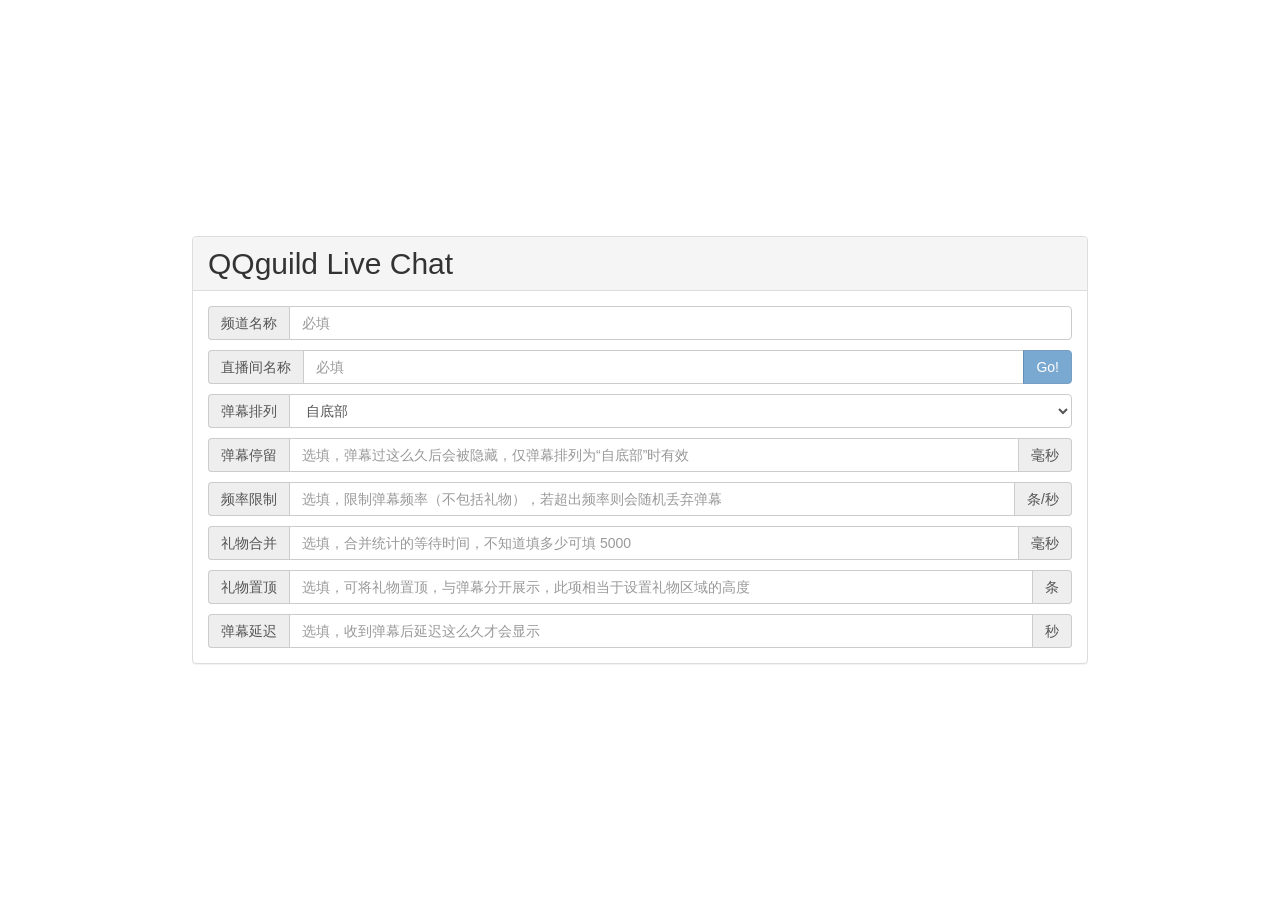
<file: src/GoCqHttp/GensouSakuya.QQBot.Platform.GoCqhttp/web/index.html>
<!DOCTYPE html><html lang="zh-CN"><head><meta charset="utf-8"><meta http-equiv="X-UA-Compatible" content="IE=edge"><meta name="viewport" content="width=device-width,initial-scale=1,maximum-scale=1,minimum-scale=1,user-scalable=no"><meta name="referrer" content="no-referrer"><link rel="icon" href="https://www.bilibili.com/favicon.ico" type="image/x-icon" crossorigin="anonymous"><link rel="shortcut icon" href="https://www.bilibili.com/favicon.ico" type="image/x-icon" crossorigin="anonymous"><title>Bilibili Live Chat</title><link rel="preconnect" href="https://ghbtns.com/" crossorigin="anonymous"><link rel="dns-prefetch" href="https://ghbtns.com/"><link href="https://code.bdstatic.com/npm/bootstrap@3.4.1/dist/css/bootstrap.min.css" rel="stylesheet" crossorigin="anonymous"><link href="css/index.9e09a63a.css" rel="preload" as="style"><link href="js/chunk-common.7db68f83.js" rel="preload" as="script"><link href="js/chunk-index-vendors.a2e4b65a.js" rel="preload" as="script"><link href="js/index.8c74dc2a.js" rel="preload" as="script"><link href="css/index.9e09a63a.css" rel="stylesheet"></head><body><noscript><strong>请启用 JavaScript，否则页面无法正常工作。</strong></noscript><div id="app"></div><script src="js/chunk-common.7db68f83.js"></script><script src="js/chunk-index-vendors.a2e4b65a.js"></script><script src="js/index.8c74dc2a.js"></script></body></html>
</file>
<file: src/GoCqHttp/GensouSakuya.QQBot.Platform.GoCqhttp/web/css/index.9e09a63a.css>
body,html{width:100%;height:100%}body{display:flex;align-items:center;justify-content:center}#app{margin:16px}@media screen and (min-width:800px){#app{width:70%;min-width:768px;max-width:1024px}}@media screen and (max-width:799px){#app{width:100%}}#panel{margin:0}.form-control{box-shadow:none!important}input[type=checkbox]{vertical-align:middle}label{margin-bottom:0;font-weight:400}.input-group:not(:last-child){margin-bottom:10px}a{text-decoration:none!important}.bl-0{border-left:0}
</file>
